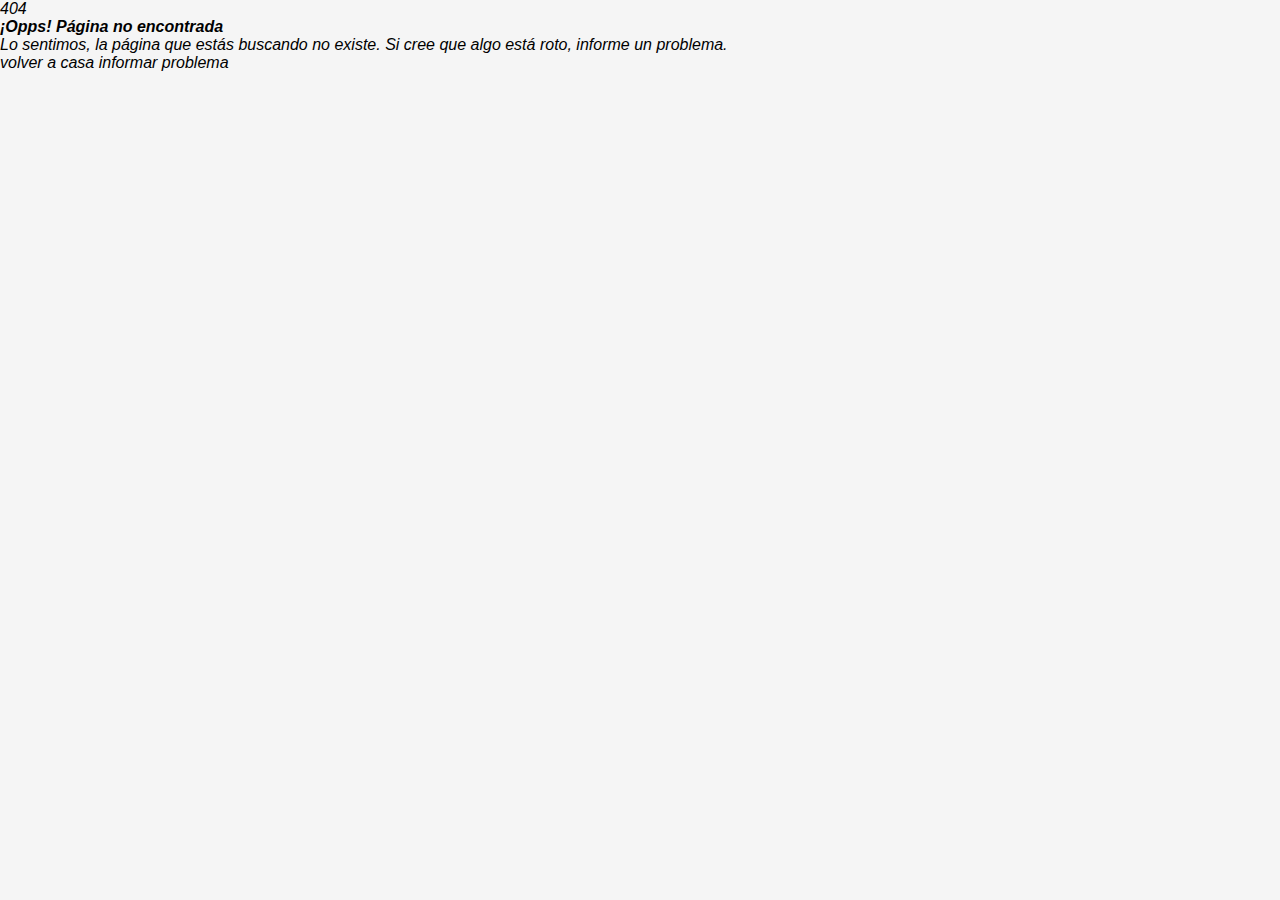
<file: mas.html>
<!DOCTYPE html>
<html lang="en">
<head>
    <meta charset="UTF-8">
    <meta http-equiv="X-UA-Compatible" content="IE=edge">
    <meta name="viewport" content="width=device-width, initial-scale=1.0">
    <title> 404 Página de error | CodificaciónNepal </title>
     <!--FONT AWESOME-->
     <link rel="stylesheet" href="https://cdnjs.cloudflare.com/ajax/libs/font-awesome/6.2.0/css/all.min.css" integrity="sha512-xh6O/CkQoPOWDdYTDqeRdPCVd1SpvCA9XXcUnZS2FmJNp1coAFzvtCN9BmamE+4aHK8yyUHUSCcJHgXloTyT2A==" crossorigin="anonymous" referrerpolicy="no-referrer" />
     <!--FONT OSWALD-->
     <enlace rel="preconectar" href="https://fonts.googleapis.com"><enlace rel="preconectar" href="https://fonts.gstatic.com" crossorigin><enlace href="https: //fonts.googleapis.com/css2? familia= Oswald:peso@200;300;400 & display=swap" rel="stylesheet">
     <!--CUSTOM CSS-->
     <link rel="stylesheet" href="stylosServicios.css">
</head>
<body>

    
      
    <div id = "página de error" > 
         <div clase = "contenido" > 
            <clase h2 = "encabezado" texto-datos = "404" >  
               404
            </h2 >
            <h4 data-text = "¡Opps! Página no encontrada" > 
               ¡Opps! Página no encontrada
            </h4 >
            <pag >
               Lo sentimos, la página que estás buscando no existe. Si cree que algo está roto, informe un problema.
            </p >
            <div clase = "btns" > 
               <a href = "https://www.codingnepalweb.com/">volver a casa </a > 
               <a href = "https://www.codingnepalweb.com/" > informar problema </a > 
            </div >
         </div >
      </div >

      <script src="main.js"></script>

</body>
</html>
</file>
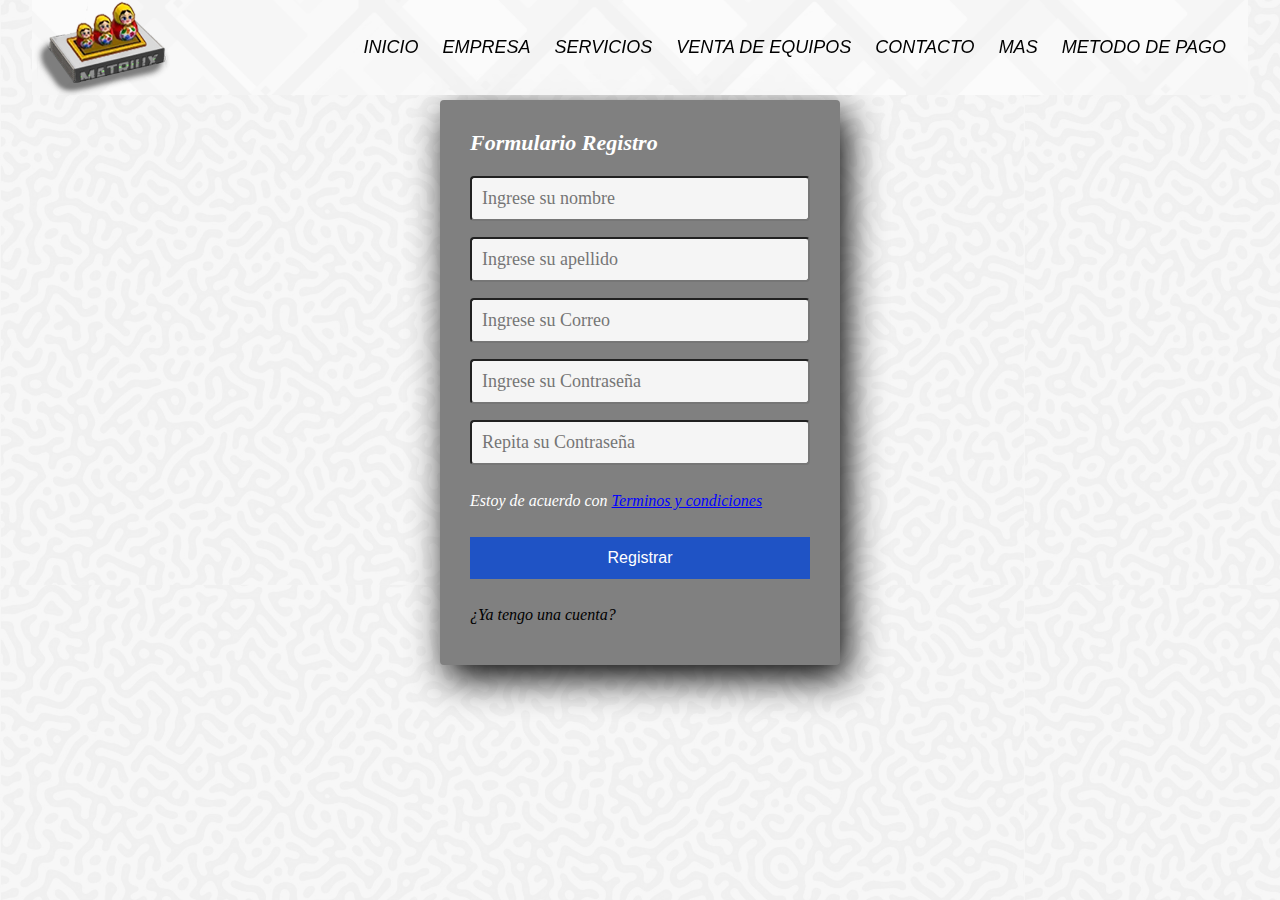
<file: Registro.html>
<!DOCTYPE html>
<html lang="en">
<head>
    <meta charset="UTF-8">
    <meta http-equiv="X-UA-Compatible" content="IE=edge">
    <meta name="viewport" content="width=device-width, initial-scale=1.0">
    <title>MATRIUX</title>
    <link rel="icon" type="image/x-icon" href="/img/FAVICON.png">
    <!--FONT AWESOME-->
    <link rel="stylesheet" href="https://cdnjs.cloudflare.com/ajax/libs/font-awesome/6.2.0/css/all.min.css" integrity="sha512-xh6O/CkQoPOWDdYTDqeRdPCVd1SpvCA9XXcUnZS2FmJNp1coAFzvtCN9BmamE+4aHK8yyUHUSCcJHgXloTyT2A==" crossorigin="anonymous" referrerpolicy="no-referrer" />
    <!--FONT OSWALD-->
    <enlace rel="preconectar" href="https://fonts.googleapis.com"><enlace rel="preconectar" href="https://fonts.gstatic.com" crossorigin><enlace href="https: //fonts.googleapis.com/css2? familia= Oswald:peso@200;300;400 & display=swap" rel="stylesheet">
    <!--CUSTOM CSS-->
    <link rel="stylesheet" href="stylesRegistro.css">
</head>
<body>

    <!--BARRA NAVEGACION-->

    <div class="container">
        <nav class="nav-main">
            <img src="/img/logo.png" alt="Matriux logo" class="nav-brand"> 
            <ul class="main-menu">
                <li>
                    <a href="index.html">INICIO</a>
                </li>
                <li>
                    <a href="Empresa.html">EMPRESA</a>
                </li>
                <li>
                    <a href="Servicios.html">SERVICIOS</a>
                </li>
                <li>
                    <a href="#">VENTA DE EQUIPOS</a>
                </li>
                <li>
                    <a href="#">CONTACTO</a>
                </li>
                <li>
                    <a href="mas.html">MAS</a>
                </li>
                <li>
                    <a href="#">METODO DE PAGO</a>
                </li>
            </ul>

                
            <!--
            <div class="gcse-search"></div>
    <script async src="https://cse.google.com/cse.js?cx=e27e897a77d184317">
    </script>
    <div class="toggle" onclick="alternar('menu')"></div>
    </div>-->

        </nav>
    </div>


    <!--FORMULARIO-->

        <section class="form-regist">
           <h4>Formulario Registro</h4>
           <input class="controls" type="text" name="Nombre" id="Nombre" placeholder="Ingrese su nombre"> 
           <input class="controls" type="text" name="Apellido" id="Nombre" placeholder="Ingrese su apellido">
           <input class="controls" type="email" name="Correo" id="Correo" placeholder="Ingrese su Correo">
           <input class="controls" type="password" name="password" id="password" placeholder="Ingrese su Contraseña">
           <input class="controls" type="password" name="password" id="password" placeholder="Repita su Contraseña">
           <p>Estoy de acuerdo con <a class="terminosycondiciones" href="#">Terminos y condiciones</a></p>
           <input class="boton" type="button" value="Registrar">
           <p><a href="Iniciosesion.html">¿Ya tengo una cuenta?</a></p>
        </section>
    </div> 

</body>
</html>
</file>
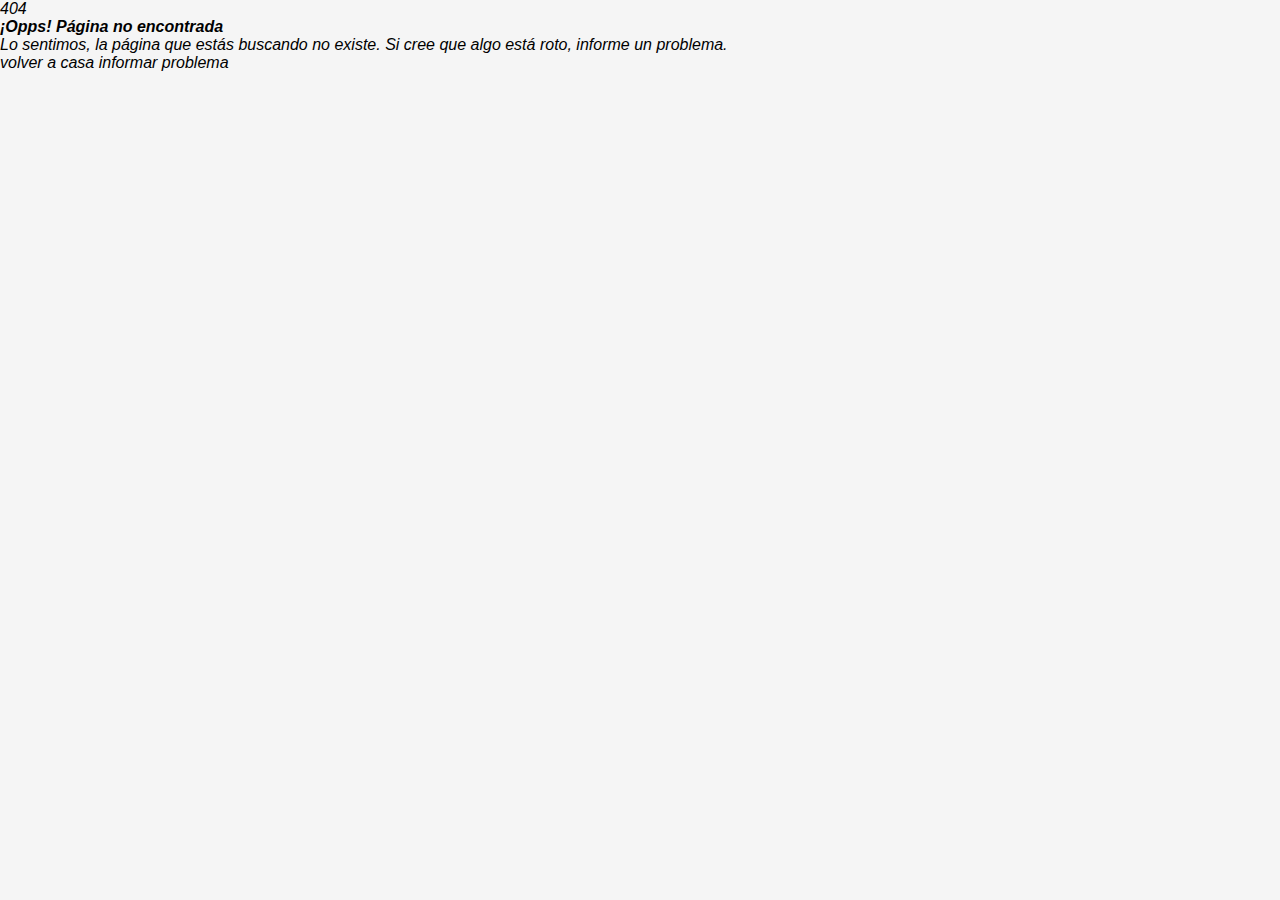
<file: VentadeEquipos.html>
<!DOCTYPE html>
<html lang="en">
<head>
    <meta charset="UTF-8">
    <meta http-equiv="X-UA-Compatible" content="IE=edge">
    <meta name="viewport" content="width=device-width, initial-scale=1.0">
    <title> 404 Página de error | CodificaciónNepal </title>
     <!--FONT AWESOME-->
     <link rel="stylesheet" href="https://cdnjs.cloudflare.com/ajax/libs/font-awesome/6.2.0/css/all.min.css" integrity="sha512-xh6O/CkQoPOWDdYTDqeRdPCVd1SpvCA9XXcUnZS2FmJNp1coAFzvtCN9BmamE+4aHK8yyUHUSCcJHgXloTyT2A==" crossorigin="anonymous" referrerpolicy="no-referrer" />
     <!--FONT OSWALD-->
     <enlace rel="preconectar" href="https://fonts.googleapis.com"><enlace rel="preconectar" href="https://fonts.gstatic.com" crossorigin><enlace href="https: //fonts.googleapis.com/css2? familia= Oswald:peso@200;300;400 & display=swap" rel="stylesheet">
     <!--CUSTOM CSS-->
     <link rel="stylesheet" href="stylosServicios.css">
</head>
<body>

    
      
    <div id = "página de error" > 
         <div clase = "contenido" > 
            <clase h2 = "encabezado" texto-datos = "404" >  
               404
            </h2 >
            <h4 data-text = "¡Opps! Página no encontrada" > 
               ¡Opps! Página no encontrada
            </h4 >
            <pag >
               Lo sentimos, la página que estás buscando no existe. Si cree que algo está roto, informe un problema.
            </p >
            <div clase = "btns" > 
               <a href = "https://www.codingnepalweb.com/">volver a casa </a > 
               <a href = "https://www.codingnepalweb.com/" > informar problema </a > 
            </div >
         </div >
      </div >

      <script src="main.js"></script>
</body>
</html>
</file>
<file: stylosServicios.css>
*{
    box-sizing: border-box;
    margin: 0px;
    padding: 0px;
}

body{
    background: whitesmoke;
    color: black;
    background-color: whitesmoke;
    background-image:none;
    background-size: 80%;
    font-size: 16px;
    font-style:oblique;
    font-family: 'Trebuchet MS', 'Lucida Sans Unicode', 'Lucida Grande', 'Lucida Sans', Arial, sans-serif
}

.showcase {color: white;
        margin-top: 95px;
        font-size: 35px;
        letter-spacing: 8px;
        text-shadow: -4px -4px 3px #000, 4px 4px 3px #000, -4px 4px 3px #000, 4px -4px 3px #000;
        font-family:Verdana, Geneva, Tahoma, sans-serif;}
a{
    color: rgb(0, 0, 0);
    text-decoration: none;
}

ul{
    list-style: none;
}

.container{
    width: 95%;
    margin: auto;
}
</file>
<file: stylesRegistro.css>
*{
    box-sizing: border-box;
    margin: 0px;
    padding: 0px;
}

body{
    background: whitesmoke;
    color: black;
    background-color: whitesmoke;
    background-image: url(img/fondo1\ prueba.png);
    background-size: 80%;
    font-size: 16px;
    font-style:oblique;
    font-family: 'Trebuchet MS', 'Lucida Sans Unicode', 'Lucida Grande', 'Lucida Sans', Arial, sans-serif
}

.showcase {color: white;
        margin-top: 95px;
        font-size: 35px;
        letter-spacing: 8px;
        text-shadow: -4px -4px 3px #000, 4px 4px 3px #000, -4px 4px 3px #000, 4px -4px 3px #000;
        font-family:Verdana, Geneva, Tahoma, sans-serif;}
a{
    color: rgb(0, 0, 0);
    text-decoration: none;
}

ul{
    list-style: none;
}

.container{
    width: 95%;
    margin: auto;
}

/*NAVIGATION*/

hr{
    margin: 5px 0px;
}

.nav-main{
    font-size:18px;
    display:flex;
    justify-content: space-between;
    background-image:url(img/89214-floppy-disk-minimalism-computer-hd-artist-minimalist.png);
    background-size: 100%;
    align-items: center;
    height: 95px;
    padding: 20px 0;
    position: fixed;
    top: 0;
    width:95%;
}

.nav-brand{
    width: 150px
}

/*NAV LEFT*/

.nav-main ul{
    margin-right: 10PX;
    display: flex;

}

.nav-main ul li{
    padding: 10px;
}

.nav-main ul li a{
    padding: 2px;
}

.nav-main ul li a:hover{
    border-bottom: 2px solid black;
}

.nav-main ul.nav-menu{
    flex: 1;
    margin-left: 20px;
}

/*BARRA NAVEGACION*/
/* CSS Document */

:root{
    --color: none;
    --fnd : black;
    --fndRsp: white;
    --colorRsp: black;
    text-decoration: line;
 }
 
.cajaNav{
   font-family: sans-serif;
   display:flex;
   justify-content: space-between;
   background:var(--fnd);
   color: var(--color);
}
.cajaNav .barNav{
   margin:0 10px 0 0;
}
.cajaNav .titNav{
   display:flex;
   justify-content:space-between;
   align-items:center;
   flex: 1;
   background:var(--fnd);
   color:var(--color);
   height:auto;
}
.cajaNav .titNav .toggle{
   display:none;
}
.cajaNav .titNav .logo{
   margin: 10px 10px; 
}
.cajaNav .barNav {
   display:flex;
   list-style:none;
   align-items: center;
   padding:0;
}
.cajaNav .barNav li{
   display:flex;
   align-items:center;
   padding: 0 20px ;
   height:100%;
}
.cajaNav .barNav li:hover{
   background: var(--color);
   color:var(--fnd);
   cursor: pointer;
}
.cajaNav .barNav li a{
   text-decoration: none;
   cursor: pointer;
   color: white;
}

.cajaNav .cerrado{
    width: 65%;
    padding: 10px;
    border-radius: 5px;
}

/*FORMULARIO*/

.form-regist{
    width: 400px;
    background-color: grey;
    padding: 30px;
    margin: auto;
    margin-top: 100px;
    border-radius: 4px;
    font-family: 'calibri';
    color: white;
    box-shadow: 7px 13px 37px #000;
}

.form-regist h4{
    font-size: 22px;
    margin-bottom: 20px;
}

.controls{
    width: 100%;
    background: whitesmoke;
    padding: 10px;
    border-radius: 4px;
    margin-bottom: 16px;
    font-family: 'calibri';
    font-size: 18px;
}

.form-regist p{
    color: white;
    text-decoration: none;
    line-height: 40px;
}

.form-regist:hover{
    color: aliceblue;
}

.form-regist .boton{
    width: 100%;
    background: #1f53c5;
    border:rgb(0, 0, 0);
    padding: 12px;
    color: white;
    margin: 16px 0;
    font-size: 16px;
    cursor: pointer;
}

.terminosycondiciones{
    text-decoration: underline;
    color: blue;
}
</file>
